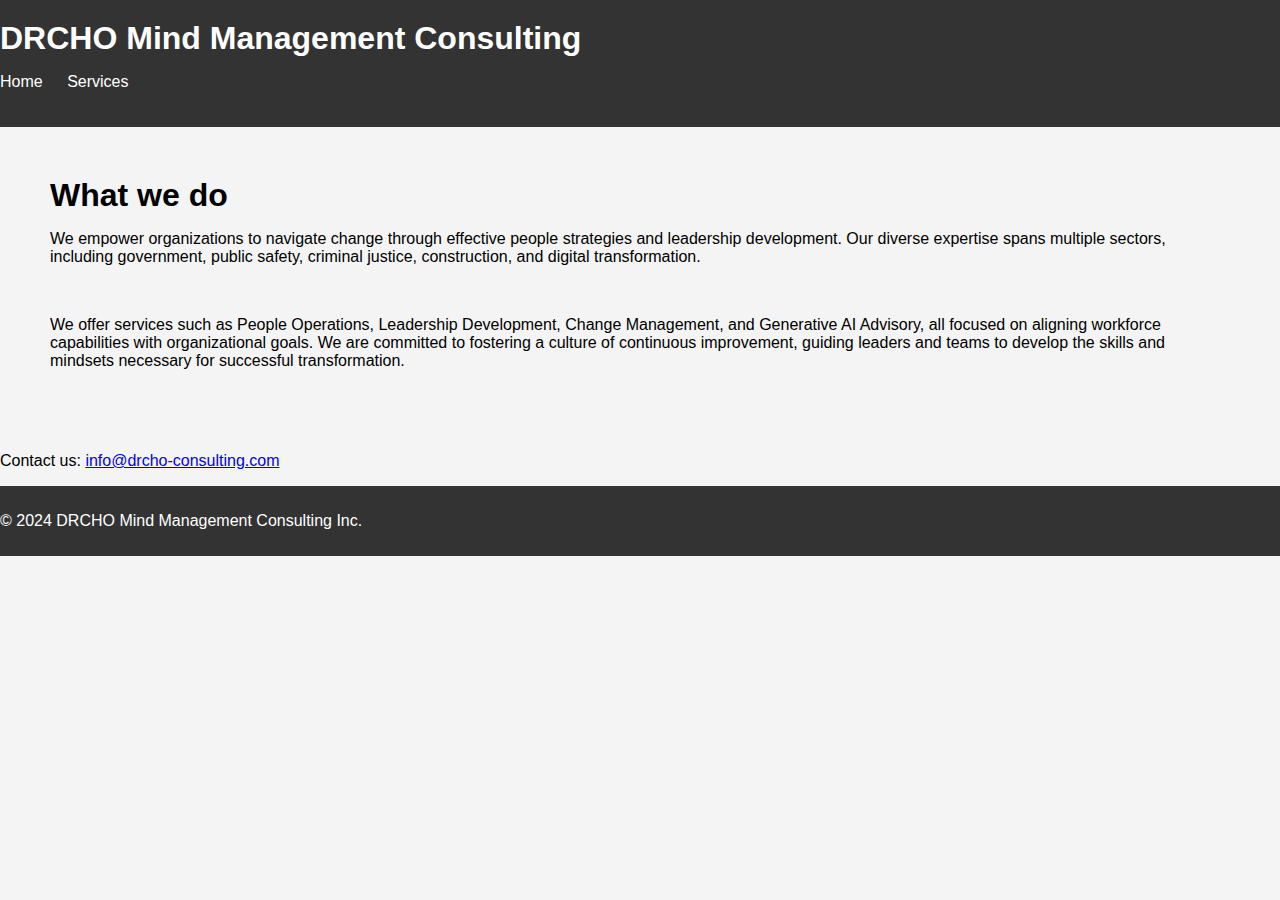
<file: index.html>
<!DOCTYPE html>
<html lang="en">
<head>
  <meta charset="UTF-8">
  <meta name="viewport" content="width=device-width, initial-scale=1.0">
  <title>DRCHO Mind Management Consulting</title>
  <style>
    body {
      font-family: Arial, sans-serif;
      text-align: left;
      background-color: #f4f4f4;
      margin: 0;
    }
    header {
      background-color: #333;
      color: #fff;
      padding: 20px 0;
    }
    h1 {
      margin: 0;
    }
    nav ul {
      list-style-type: none; /* Remove bullet points */
      padding: 0;           /* Remove default padding */
    }
    nav ul li {
      display: inline;       /* Display list items inline */
      margin-right: 20px;   /* Add space between links */
    }
    nav ul li a {
      color: white;            /* Change link color to white */
      text-decoration: none;    /* Remove underline from links */
    }
    nav ul li a:hover {
      text-decoration: underline; /* Underline links on hover */
    }
    section {
      padding: 50px;
    }
    footer {
      background-color: #333;
      color: #fff;
      padding: 10px 0;
    }
  </style>
</head>
<body>
  <header>
    <h1>DRCHO Mind Management Consulting</h1>
    <nav>
      <ul>
        <li><a href="index.html">Home</a></li>
        <li><a href="services.html">Services</a></li>
        <!-- Add other links here as needed -->
      </ul>
    </nav>
  </header>
  
  <section>
    <h1>What we do</h1> <!-- Ensure this matches the desired header style -->
    <p>We empower organizations to navigate change through effective people strategies and leadership development. Our diverse expertise spans multiple sectors, including government, public safety, criminal justice, construction, and digital transformation.</p>
    <br>
    <p>We offer services such as People Operations, Leadership Development, Change Management, and Generative AI Advisory, all focused on aligning workforce capabilities with organizational goals. We are committed to fostering a culture of continuous improvement, guiding leaders and teams to develop the skills and mindsets necessary for successful transformation.</p>
  </section>
  
  <p>Contact us: <a href="mailto:info@drcho-consulting.com">info@drcho-consulting.com</a></p>
  
  <footer>
    <p>&copy; 2024 DRCHO Mind Management Consulting Inc.</p>
  </footer>
</body>
</html>
</file>
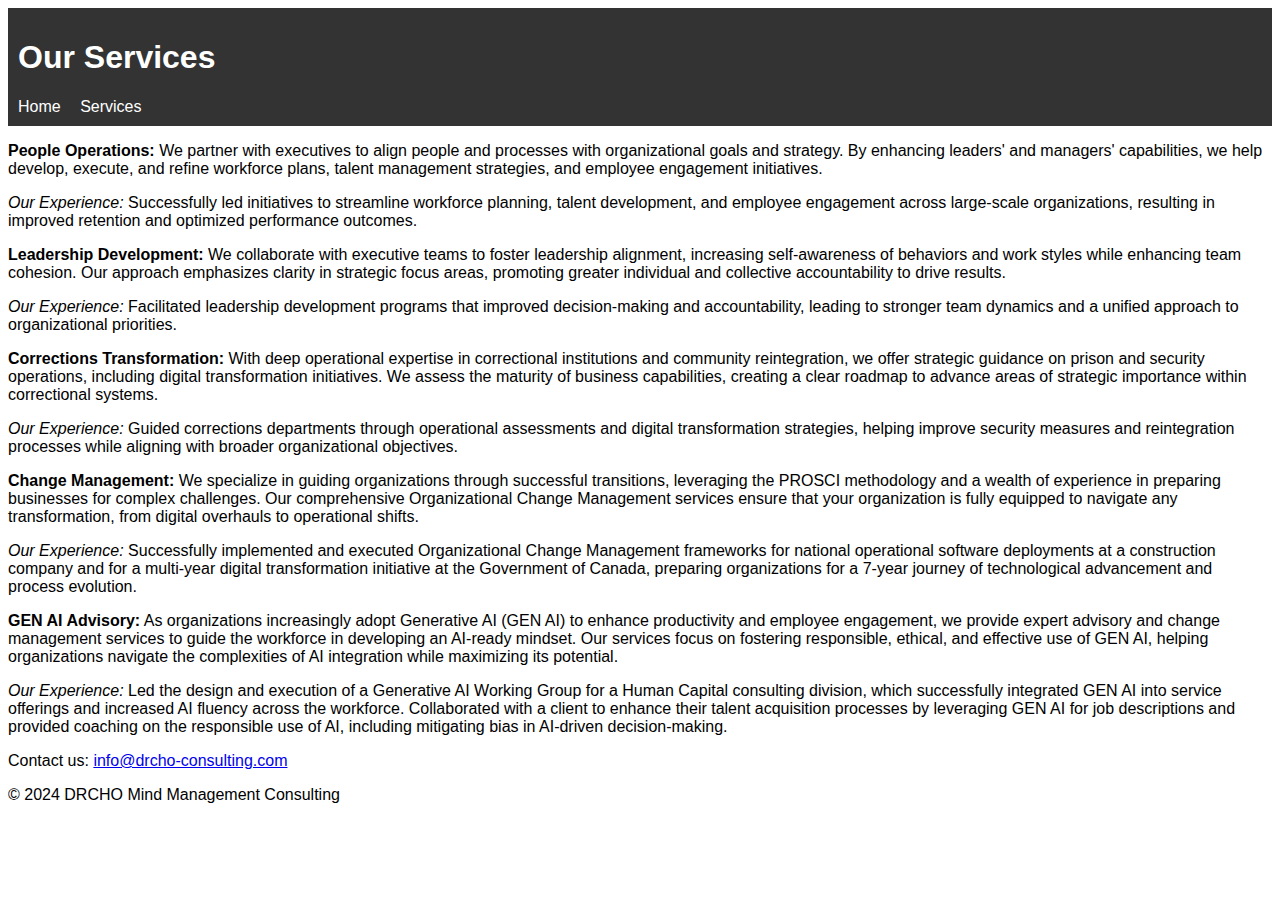
<file: services.html>
<!DOCTYPE html>
<html lang="en">
<head>
    <meta charset="UTF-8">
    <meta name="viewport" content="width=device-width, initial-scale=1.0">
    <title>Services - DRCHO Mind Management Consulting</title>
    <link rel="stylesheet" href="style.css"> <!-- Link to your CSS file -->
</head>
<body>
    <header>
        <h1>Our Services</h1>
        <nav>
            <ul>
                <li><a href="index.html">Home</a></li>
                <li><a href="services.html">Services</a></li>
                <!-- Add other links here as needed -->
            </ul>
        </nav>
    </header>
    <main>
        <section>
           <p><strong>People Operations:</strong> We partner with executives to align people and processes with organizational goals and strategy. By enhancing leaders' and managers' capabilities, we help develop, execute, and refine workforce plans, talent management strategies, and employee engagement initiatives.</p>
<p><em>Our Experience:</em> Successfully led initiatives to streamline workforce planning, talent development, and employee engagement across large-scale organizations, resulting in improved retention and optimized performance outcomes.</p>

<p><strong>Leadership Development:</strong> We collaborate with executive teams to foster leadership alignment, increasing self-awareness of behaviors and work styles while enhancing team cohesion. Our approach emphasizes clarity in strategic focus areas, promoting greater individual and collective accountability to drive results.</p>
<p><em>Our Experience:</em> Facilitated leadership development programs that improved decision-making and accountability, leading to stronger team dynamics and a unified approach to organizational priorities.</p>

<p><strong>Corrections Transformation:</strong> With deep operational expertise in correctional institutions and community reintegration, we offer strategic guidance on prison and security operations, including digital transformation initiatives. We assess the maturity of business capabilities, creating a clear roadmap to advance areas of strategic importance within correctional systems.</p>
<p><em>Our Experience:</em> Guided corrections departments through operational assessments and digital transformation strategies, helping improve security measures and reintegration processes while aligning with broader organizational objectives.</p>

      <p><strong>Change Management:</strong> We specialize in guiding organizations through successful transitions, leveraging the PROSCI methodology and a wealth of experience in preparing businesses for complex challenges. Our comprehensive Organizational Change Management services ensure that your organization is fully equipped to navigate any transformation, from digital overhauls to operational shifts.</p>
<p><em>Our Experience:</em> Successfully implemented and executed Organizational Change Management frameworks for national operational software deployments at a construction company and for a multi-year digital transformation initiative at the Government of Canada, preparing organizations for a 7-year journey of technological advancement and process evolution.</p>

      <p><strong>GEN AI Advisory:</strong> As organizations increasingly adopt Generative AI (GEN AI) to enhance productivity and employee engagement, we provide expert advisory and change management services to guide the workforce in developing an AI-ready mindset. Our services focus on fostering responsible, ethical, and effective use of GEN AI, helping organizations navigate the complexities of AI integration while maximizing its potential.</p>
<p><em>Our Experience:</em> Led the design and execution of a Generative AI Working Group for a Human Capital consulting division, which successfully integrated GEN AI into service offerings and increased AI fluency across the workforce. Collaborated with a client to enhance their talent acquisition processes by leveraging GEN AI for job descriptions and provided coaching on the responsible use of AI, including mitigating bias in AI-driven decision-making.</p>
        </section>
        <p>Contact us: <a href="mailto:info@drcho-consulting.com">info@drcho-consulting.com</a></p>    </main>
    <footer>
        <p>&copy; 2024 DRCHO Mind Management Consulting</p>
    </footer>
</body>
</html>
</file>
<file: style.css>
/* Add this to your style.css */
/* Header styling */
header {
    background-color: #333; /* Dark background for contrast */
    padding: 10px;          /* Padding for spacing */
}

nav ul {
    list-style-type: none;  /* Remove bullet points */
    margin: 0;              /* Remove default margin */
    padding: 0;             /* Remove default padding */
}

nav ul li {
    display: inline;         /* Display links inline */
    margin-right: 15px;     /* Spacing between links */
}

nav ul li a {
    color: white;           /* Change link color to white */
    text-decoration: none;  /* Remove underline from links */
}

nav ul li a:hover {
    text-decoration: underline; /* Underline on hover for better visibility */
}

/* Page titles */
h1, h2, h3 {  /* Adjust this to match the heading tags you use */
    color: white; /* Change title color to white */
    font-family: Arial, sans-serif; /* Change to your desired font */
}

/* Ensuring font consistency */
body {
    font-family: Arial, sans-serif; /* Consistent font for all text */
}
</file>
